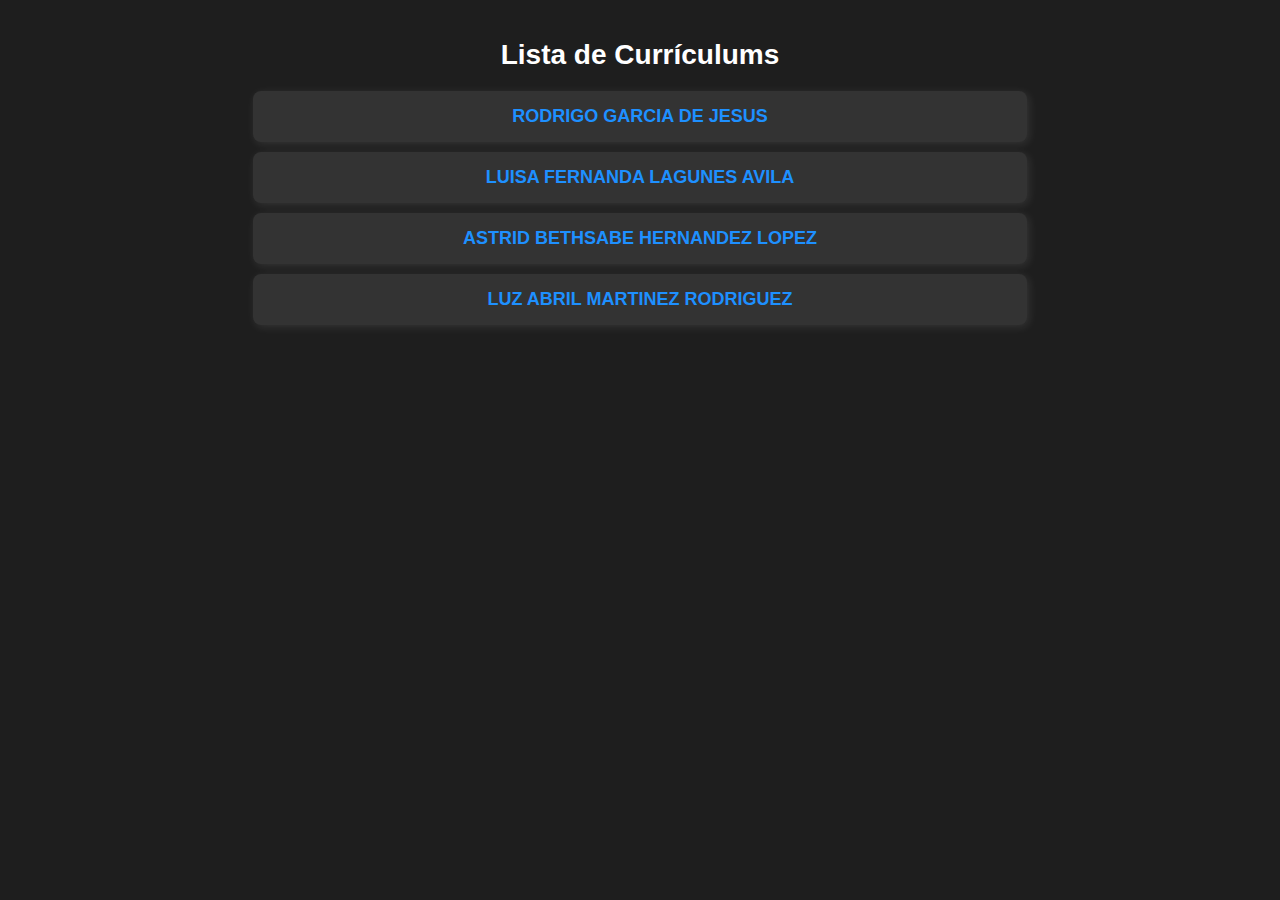
<file: index.html>
<!DOCTYPE html>
<html lang="es">
<head>
    <meta charset="UTF-8">
    <meta name="viewport" content="width=device-width, initial-scale=1.0">
    <title>Lista de CV</title>
    <link rel="stylesheet" href="estilos/ind.css">
</head>
<body>
    <h1>Lista de Currículums</h1>
    <ul>
        <li><a href="rodrigo.html" >RODRIGO GARCIA DE JESUS</a></li>
        <li><a href="cv_luisa.pdf" >LUISA FERNANDA LAGUNES AVILA</a></li>
        <li><a href="astrid.html" >ASTRID BETHSABE HERNANDEZ LOPEZ</a></li>
        <li><a href="Luz.html" >LUZ ABRIL MARTINEZ RODRIGUEZ</a></li>
    </ul>
</body>
</html>
</file>
<file: estilos/ind.css>
body {
    font-family: Arial, sans-serif;
    background-color: #1e1e1e;
    color: #f4f4f4;
    margin: 0;
    padding: 20px;
    text-align: center;
}

h1 {
    color: #ffffff;
    font-size: 28px;
    margin-bottom: 20px;
}

ul {
    list-style: none;
    padding: 0;
}

li {
    background: #333;
    margin: 10px auto;
    padding: 15px;
    width: 60%;
    border-radius: 8px;
    box-shadow: 2px 2px 10px rgba(255, 255, 255, 0.1);
    transition: transform 0.2s ease-in-out;
}

li:hover {
    transform: scale(1.05);
}

a {
    text-decoration: none;
    color: #1e90ff;
    font-size: 18px;
    font-weight: bold;
}

a:hover {
    color: #00bfff;
}
</file>
